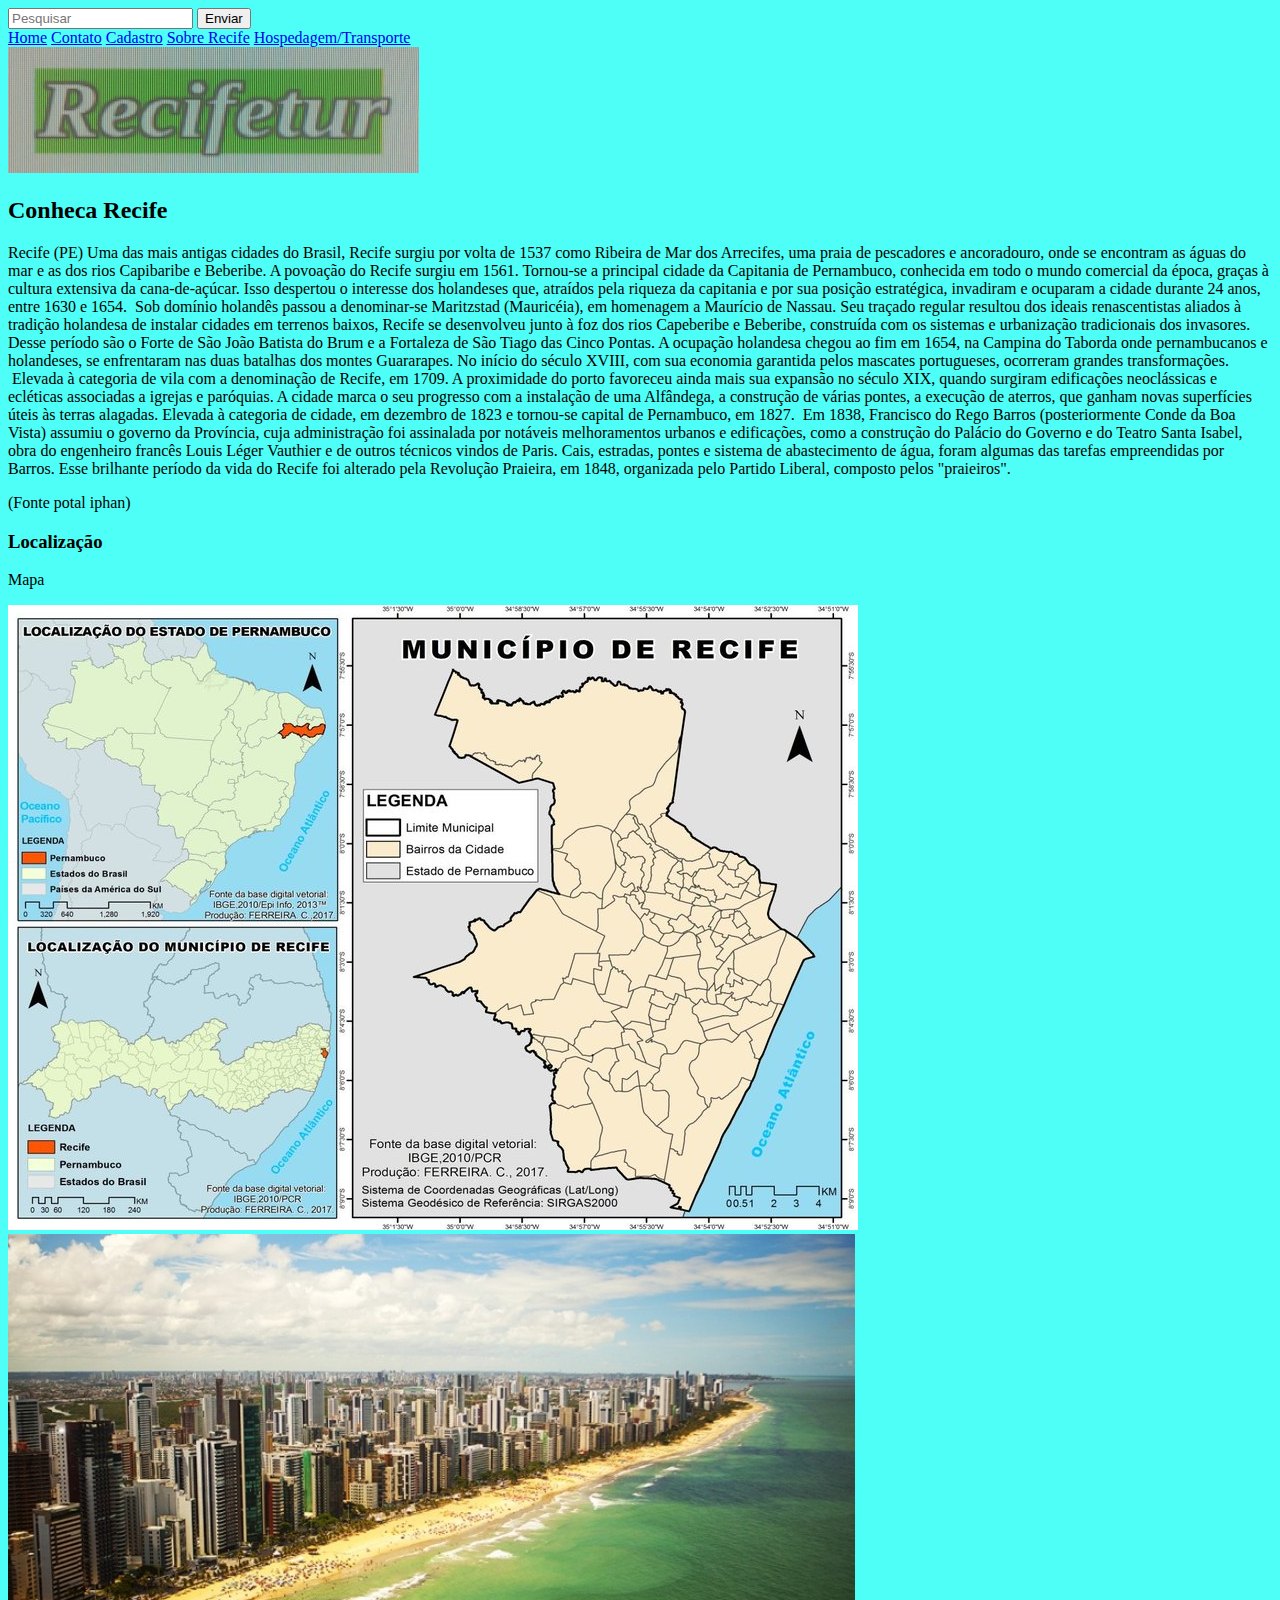
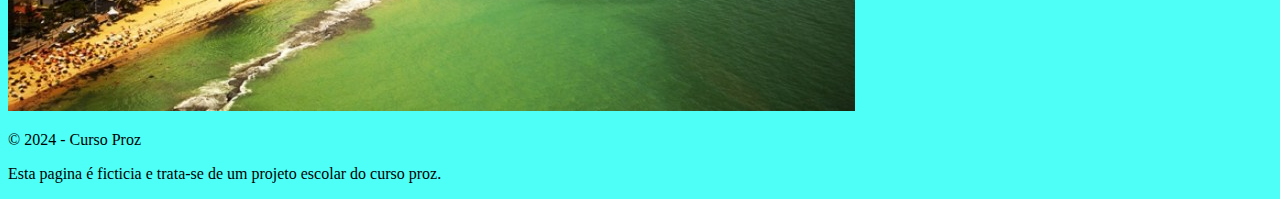
<file: index.html>
<!DOCTYPE html>
</html lang="pt-br">
<head> 
  <style>
  body {
    background-color: #4dfff6;
}
</style>
  <form>
    <input placeholder='Pesquisar'/>
    <button>Enviar</button>
  </form>
  <nav>
    <a href='home.html'>Home</a>
    <a href='contact.html'>Contato</a>
    <a href='cadastro.html'>Cadastro</a>
    <a href='https://pt.wikipedia.org/wiki/Recife'>Sobre Recife</a>
    <a href='https://www.booking.com/city/br/recife.pt-br.html'>Hospedagem/Transporte</a>
  </nav>
    <meta charset="utf-8">
    <meta http-equiv="x-UA-compatible" content="IE=edge">
    <meta name="viewport" content="width=device-width, initial-scale=1.0">
    <title>Conheça o Recife </title>
     <img src="imagens/logo.jpg">
</head
</body>
        <header>
        <h2>Conheca Recife</h2>
      </header>
      <main>
        <p>Recife (PE)
        Uma das mais antigas cidades do Brasil, Recife surgiu por volta de 1537 como Ribeira de Mar dos Arrecifes, uma praia de pescadores e ancoradouro, onde se encontram as águas do mar e as dos rios Capibaribe e Beberibe. A povoação do Recife surgiu em 1561. Tornou-se a principal cidade da Capitania de Pernambuco, conhecida em todo o mundo comercial da época, graças à cultura extensiva da cana-de-açúcar. Isso despertou o interesse dos holandeses que, atraídos pela riqueza da capitania e por sua posição estratégica, invadiram e ocuparam a cidade durante 24 anos, entre 1630 e 1654. 
        Sob domínio holandês passou a denominar-se Maritzstad (Mauricéia), em homenagem a Maurício de Nassau. Seu traçado regular resultou dos ideais renascentistas aliados à tradição holandesa de instalar cidades em terrenos baixos, Recife se desenvolveu junto à foz dos rios Capeberibe e Beberibe, construída com os sistemas e urbanização tradicionais dos invasores. Desse período são o Forte de São João Batista do Brum e a Fortaleza de São Tiago das Cinco Pontas. A ocupação holandesa chegou ao fim em 1654, na Campina do Taborda onde pernambucanos e holandeses, se enfrentaram nas duas batalhas dos montes Guararapes.
        No início do século XVIII, com sua economia garantida pelos mascates portugueses, ocorreram grandes transformações.  Elevada à categoria de vila com a denominação de Recife, em 1709. A proximidade do porto favoreceu ainda mais sua expansão no século XIX, quando surgiram edificações neoclássicas e ecléticas associadas a igrejas e paróquias. A cidade marca o seu progresso com a instalação de uma Alfândega, a construção de várias pontes, a execução de aterros, que ganham novas superfícies úteis às terras alagadas. Elevada à categoria de cidade, em dezembro de 1823 e tornou-se capital de Pernambuco, em 1827. 
        Em 1838, Francisco do Rego Barros (posteriormente Conde da Boa Vista) assumiu o governo da Província, cuja administração foi assinalada por notáveis melhoramentos urbanos e edificações, como a construção do Palácio do Governo e do Teatro Santa Isabel, obra do engenheiro francês Louis Léger Vauthier e de outros técnicos vindos de Paris. Cais, estradas, pontes e sistema de abastecimento de água, foram algumas das tarefas empreendidas por Barros. Esse brilhante período da vida do Recife foi alterado pela Revolução Praieira, em 1848, organizada pelo Partido Liberal, composto pelos "praieiros".  
        </p> 
        <P3> (Fonte potal iphan)</P3>
        </main>
        <aside class="mainAside">
          <h3>Localização</h3>
          <p> Mapa</p>
          </aside>

        </aside>
        <img src="imagens/mapapernanbuco.png">
        <img src="imagens/praiadeboaviagem.jpg">
       <footer>
	        <p>&copy; 2024 - Curso Proz</p>
	        <p>Esta pagina é ficticia e trata-se de um projeto escolar do curso proz.</p>
</body>
</html>
</file>
